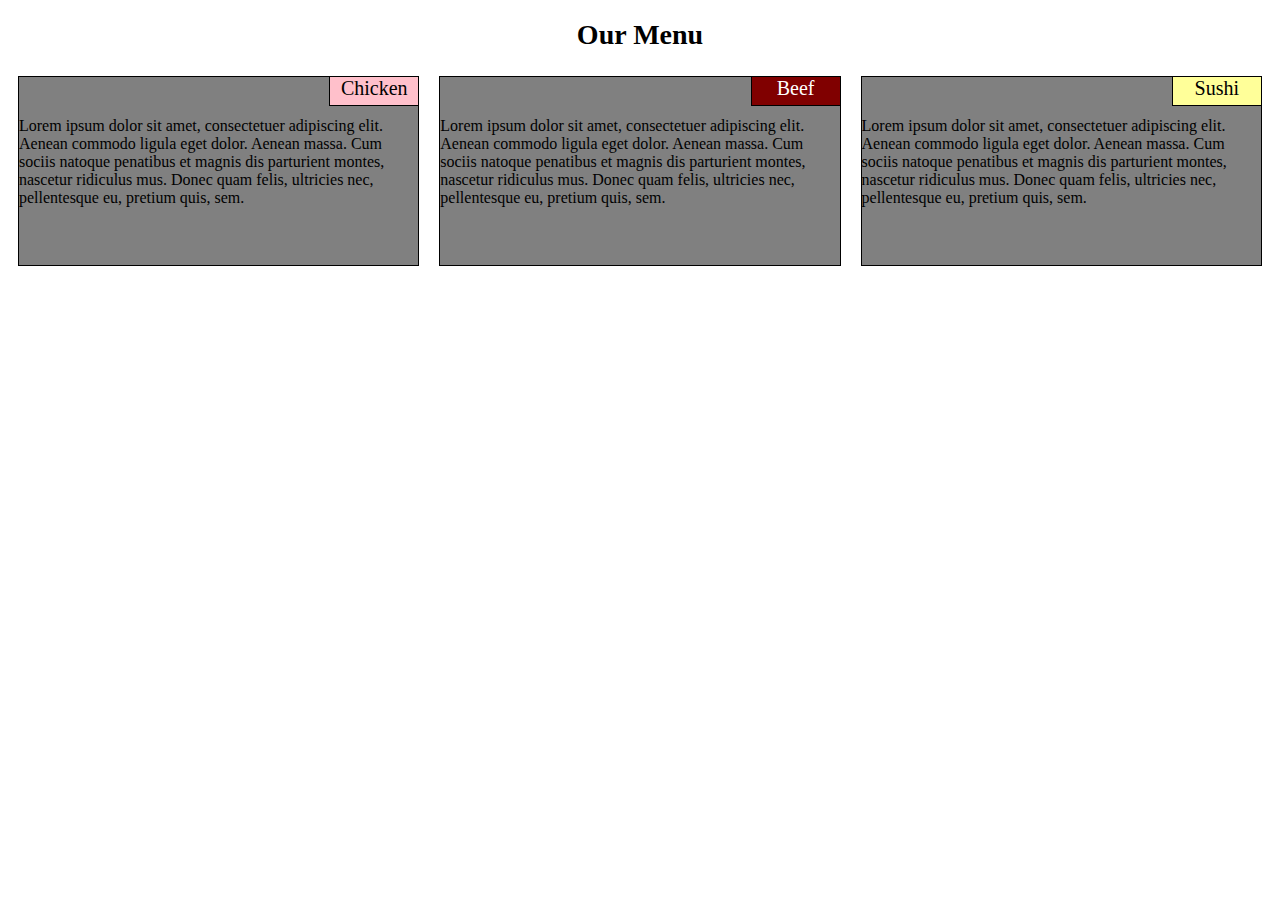
<file: index.html>
<!DOCTYPE html>
<html>
<head>
<meta charset="utf-8">
<meta name="viewport" content="width=device-width, initial-scale=1">
<title>Our Menu</title>
<link rel="stylesheet" href="style.css">
</head>
<body>
<h1>Our Menu</h1>

<div class="row">
  <div class="col-lg-1 col-md-1"><p>Lorem ipsum dolor sit amet, consectetuer adipiscing elit. Aenean commodo ligula eget dolor. Aenean massa. Cum sociis natoque penatibus et magnis dis parturient montes, nascetur ridiculus mus. Donec quam felis, ultricies nec, pellentesque eu, pretium quis, sem.</p> <p id="p1"> Chicken</p>
  	</div>
  <div class="col-lg-2 col-md-2"><p>Lorem ipsum dolor sit amet, consectetuer adipiscing elit. Aenean commodo ligula eget dolor. Aenean massa. Cum sociis natoque penatibus et magnis dis parturient montes, nascetur ridiculus mus. Donec quam felis, ultricies nec, pellentesque eu, pretium quis, sem.</p>  <p id="p2"> Beef</p>
  	</div>
  <div class="col-lg-3 col-md-3"><p>Lorem ipsum dolor sit amet, consectetuer adipiscing elit. Aenean commodo ligula eget dolor. Aenean massa. Cum sociis natoque penatibus et magnis dis parturient montes, nascetur ridiculus mus. Donec quam felis, ultricies nec, pellentesque eu, pretium quis, sem.</p>  <p id="p3"> Sushi</p>
  	</div>
</div>

</body>
</html>
</file>
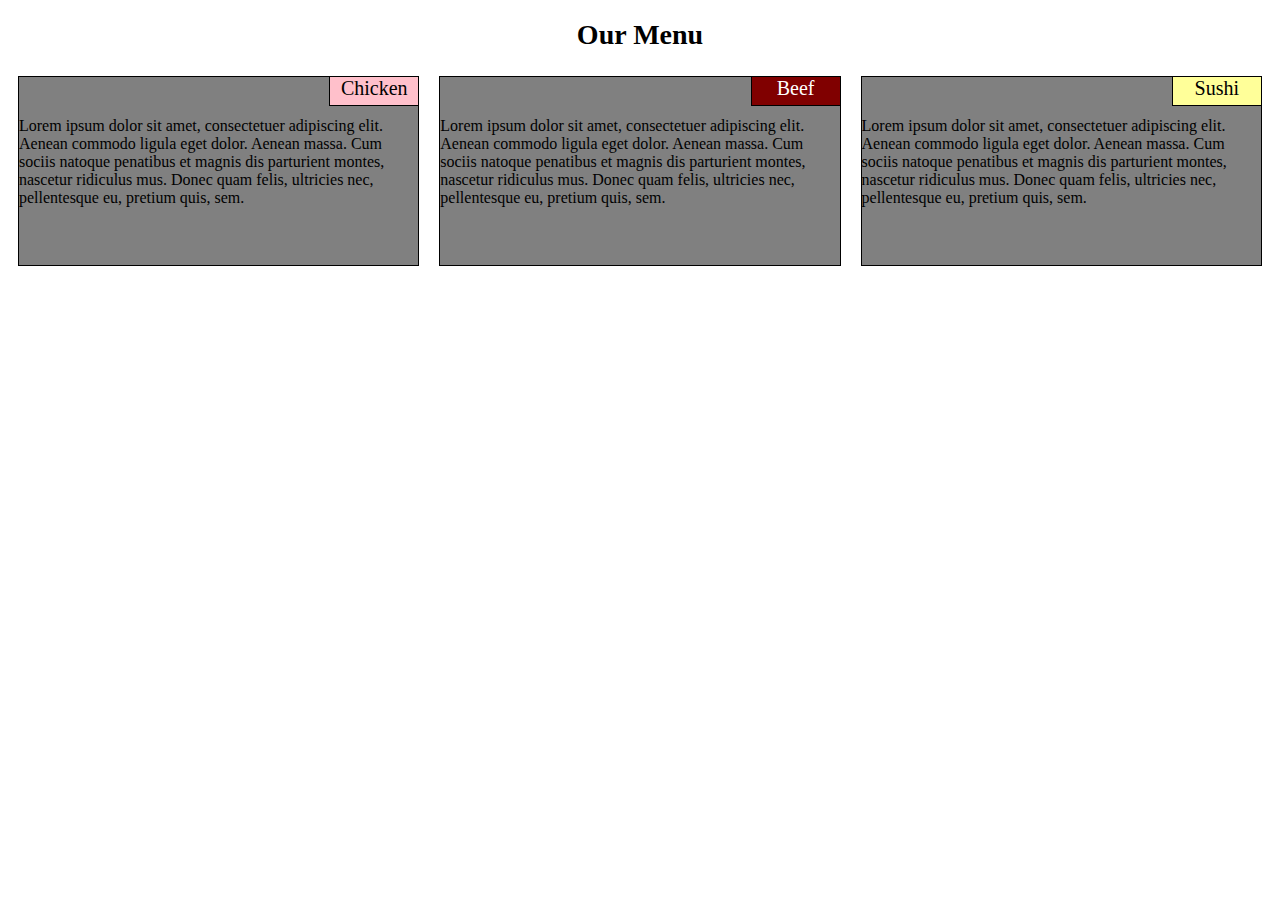
<file: module2-solution.html>
<!DOCTYPE html>
<html>
<head>
<meta charset="utf-8">
<meta name="viewport" content="width=device-width, initial-scale=1">
<title>Our Menu</title>
<style>
/********** Base styles **********/
* {
  box-sizing: border-box;
  font-family: chalkboard;
}
h1 {
  margin-bottom: 15px;
  text-align: center;
  font-size: 175%;
}

p {
  border: 1px solid black;
  background-color: grey;
  height: 190px;
  margin: 10px;
  padding-top: 40px;
  color: black;
  font-size: 100%;
}

#p1 {
  background-color: pink;
  position: absolute;
  width: 90px;
  height: 30px;
  border: 1px solid black;
  top: 0;
  right: 0;
  padding-top: 0;
  text-align: center;
  font-size: 125%;
}

#p2 {
  background-color: maroon;
  position: absolute;
  width: 90px;
  height: 30px;
  border: 1px solid black;
  top: 0;
  right: 0;
  padding: 0;
  text-align: center;
  color: white;
  font-size: 125%;
}

#p3 {
  background-color: #FFFF99;
  position: absolute;
  width: 90px;
  height: 30px;
  border: 1px solid black;
  top: 0;
  right: 0;
  padding: 0;
  text-align: center;
  font-size: 125%;
}


/********** Large devices only **********/
@media (min-width: 992px) {
  .col-lg-1, .col-lg-2, .col-lg-3 {
    float: left;
    position: relative;
  }
  .col-lg-1 {
    width: 33.33%;
  }
  .col-lg-2 {
    width: 33.33%;
  }
  .col-lg-3 {
    width: 33.33%;
 
  }
}

/********** Medium devices only **********/
@media (min-width: 768px) and (max-width: 991px) {
  .col-md-1, .col-md-2, .col-md-3 {
    float: left;
    position: relative;
  }
  .col-md-1 {
    width: 50%;
  }
  .col-md-2 {
    width: 50%;
  }
  .col-md-3 {
    width: 100%;
  }
}

/********** Small devices only **********/
@media (max-width: 767px) {
  .col-md-1, .col-md-2, .col-md-3 {
    float: left;
    position: relative;
  }
  .col-md-1 {
    width: 100%;
  }
  .col-md-2 {
    width: 100%;
  }
  .col-md-3 {
    width: 100%;
  }
}

 </style>
</head>
<body>
<h1>Our Menu</h1>

<div class="row">
  <div class="col-lg-1 col-md-1"><p>Lorem ipsum dolor sit amet, consectetuer adipiscing elit. Aenean commodo ligula eget dolor. Aenean massa. Cum sociis natoque penatibus et magnis dis parturient montes, nascetur ridiculus mus. Donec quam felis, ultricies nec, pellentesque eu, pretium quis, sem.</p> <p id="p1"> Chicken</p>
  	</div>
  <div class="col-lg-2 col-md-2"><p>Lorem ipsum dolor sit amet, consectetuer adipiscing elit. Aenean commodo ligula eget dolor. Aenean massa. Cum sociis natoque penatibus et magnis dis parturient montes, nascetur ridiculus mus. Donec quam felis, ultricies nec, pellentesque eu, pretium quis, sem.</p>  <p id="p2"> Beef</p>
  	</div>
  <div class="col-lg-3 col-md-3"><p>Lorem ipsum dolor sit amet, consectetuer adipiscing elit. Aenean commodo ligula eget dolor. Aenean massa. Cum sociis natoque penatibus et magnis dis parturient montes, nascetur ridiculus mus. Donec quam felis, ultricies nec, pellentesque eu, pretium quis, sem.</p>  <p id="p3"> Sushi</p>
  	</div>
</div>

</body>
</html>
</file>
<file: style.css>
/********** Base styles **********/
* {
  box-sizing: border-box;
  font-family: chalkboard;
}
h1 {
  margin-bottom: 15px;
  text-align: center;
  font-size: 175%;
}

p {
  border: 1px solid black;
  background-color: grey;
  height: 190px;
  margin: 10px;
  padding-top: 40px;
  color: black;
  font-size: 100%;
}

#p1 {
  background-color: pink;
  position: absolute;
  width: 90px;
  height: 30px;
  border: 1px solid black;
  top: 0;
  right: 0;
  padding-top: 0;
  text-align: center;
  font-size: 125%;
}

#p2 {
  background-color: maroon;
  position: absolute;
  width: 90px;
  height: 30px;
  border: 1px solid black;
  top: 0;
  right: 0;
  padding: 0;
  text-align: center;
  color: white;
  font-size: 125%;
}

#p3 {
  background-color: #FFFF99;
  position: absolute;
  width: 90px;
  height: 30px;
  border: 1px solid black;
  top: 0;
  right: 0;
  padding: 0;
  text-align: center;
  font-size: 125%;
}


/********** Large devices only **********/
@media (min-width: 992px) {
  .col-lg-1, .col-lg-2, .col-lg-3 {
    float: left;
    position: relative;
  }
  .col-lg-1 {
    width: 33.33%;
  }
  .col-lg-2 {
    width: 33.33%;
  }
  .col-lg-3 {
    width: 33.33%;
 
  }
}

/********** Medium devices only **********/
@media (min-width: 768px) and (max-width: 991px) {
  .col-md-1, .col-md-2, .col-md-3 {
    float: left;
    position: relative;
  }
  .col-md-1 {
    width: 50%;
  }
  .col-md-2 {
    width: 50%;
  }
  .col-md-3 {
    width: 100%;
  }
}

/********** Small devices only **********/
@media (max-width: 767px) {
  .col-md-1, .col-md-2, .col-md-3 {
    float: left;
    position: relative;
  }
  .col-md-1 {
    width: 100%;
  }
  .col-md-2 {
    width: 100%;
  }
  .col-md-3 {
    width: 100%;
  }
}
</file>
